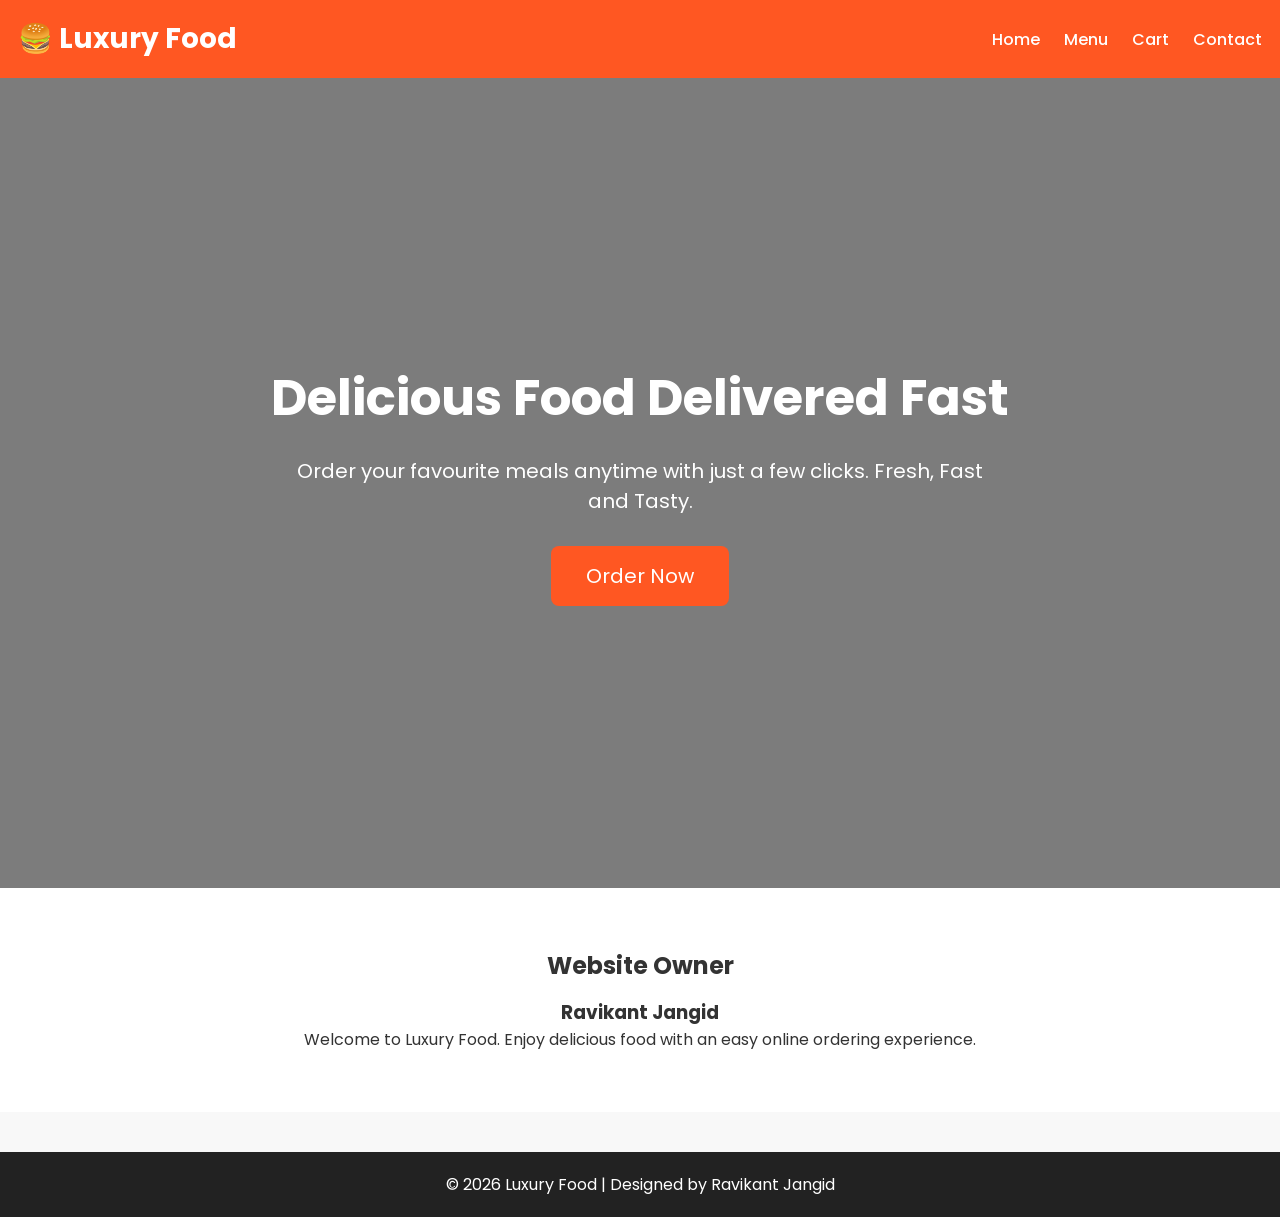
<file: index.html>
<!DOCTYPE html>
<html lang="en">
<head>
<meta charset="UTF-8">
<meta name="viewport" content="width=device-width, initial-scale=1.0">
<title>Luxury Food - Home</title>

<link rel="stylesheet" href="style.css">

<link href="https://fonts.googleapis.com/css2?family=Poppins:wght@300;500;700&display=swap" rel="stylesheet">

<style>
*{
margin:0;
padding:0;
box-sizing:border-box;
font-family:'Poppins',sans-serif;
}

body{
background:#f8f8f8;
}

header{
background:#ff5722;
color:white;
padding:18px;
display:flex;
justify-content:space-between;
align-items:center;
}

.logo{
font-size:28px;
font-weight:bold;
}

nav a{
color:white;
text-decoration:none;
margin-left:20px;
font-weight:500;
}

.hero{
height:90vh;
display:flex;
justify-content:center;
align-items:center;
flex-direction:column;
text-align:center;
background:linear-gradient(rgba(0,0,0,.5),rgba(0,0,0,.5)),url("https://images.unsplash.com/photo-1504674900247-0877df9cc836");
background-size:cover;
background-position:center;
color:white;
padding:20px;
}

.hero h1{
font-size:50px;
margin-bottom:20px;
}

.hero p{
font-size:20px;
margin-bottom:30px;
max-width:700px;
}

.btn{
background:#ff5722;
color:white;
padding:15px 35px;
text-decoration:none;
font-size:20px;
border-radius:8px;
transition:.3s;
}

.btn:hover{
background:#e64a19;
}

.owner{
padding:60px 20px;
text-align:center;
background:white;
}

.owner h2{
margin-bottom:15px;
}

footer{
background:#222;
color:white;
text-align:center;
padding:20px;
}
</style>

</head>

<body>

<header>

<div class="logo">
🍔 Luxury Food
</div>

<nav>
<a href="index.html">Home</a>
<a href="menu.html">Menu</a>
<a href="cart.html">Cart</a>
<a href="contact.html">Contact</a>
</nav>

</header>

<section class="hero">

<h1>Delicious Food Delivered Fast</h1>

<p>
Order your favourite meals anytime with just a few clicks.
Fresh, Fast and Tasty.
</p>

<a href="menu.html" class="btn">
Order Now
</a>

</section>

<section class="owner">

<h2>Website Owner</h2>

<h3>Ravikant Jangid</h3>

<p>
Welcome to Luxury Food. Enjoy delicious food with an easy online ordering experience.
</p>

</section>

<footer>

© 2026 Luxury Food | Designed by Ravikant Jangid

</footer>

</body>
</html>
</file>
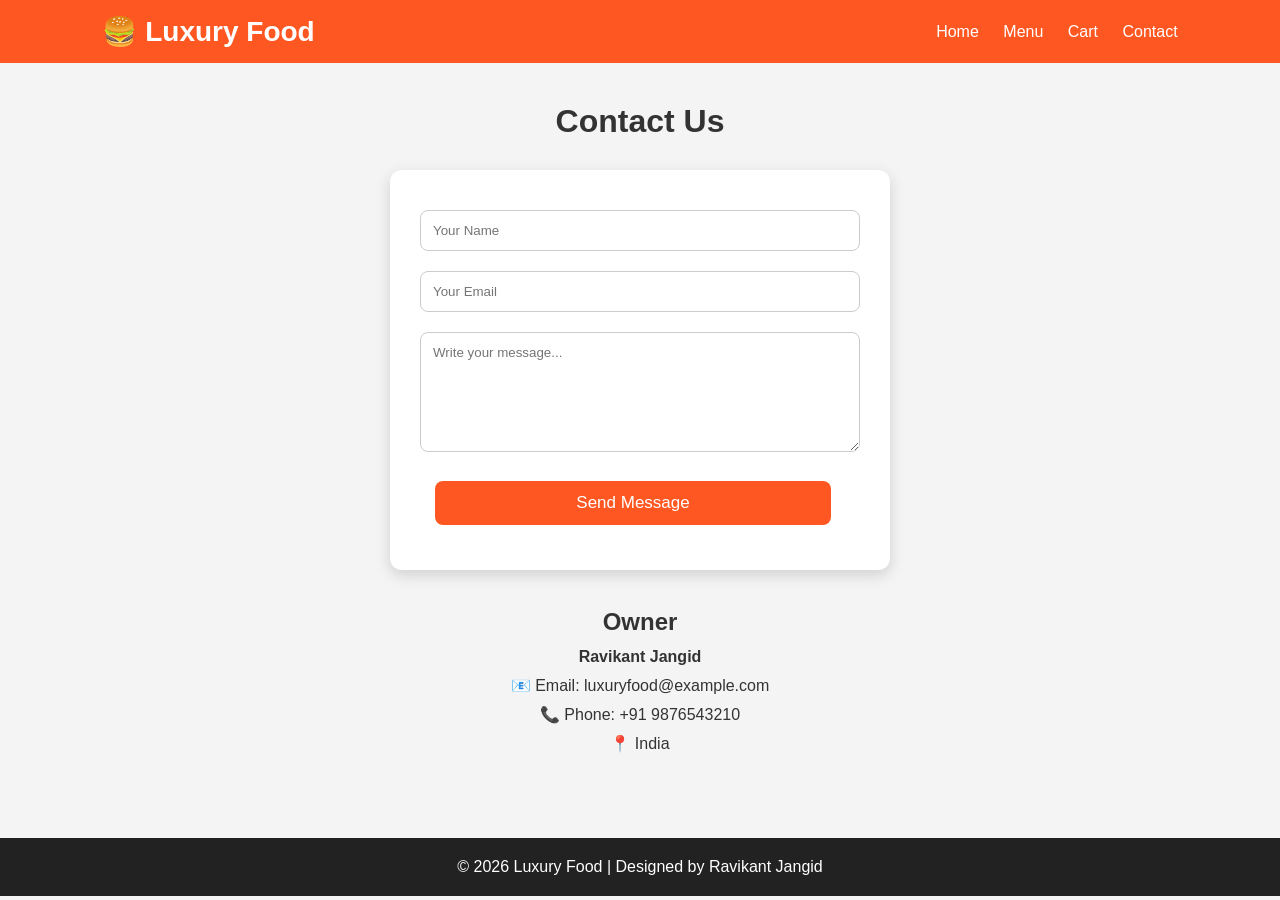
<file: kontect.html>
<!DOCTYPE html>
<html lang="en">
<head>
<meta charset="UTF-8">
<meta name="viewport" content="width=device-width, initial-scale=1.0">
<title>Luxury Food | Contact</title>

<link rel="stylesheet" href="style.css">

<style>
.info{
    text-align:center;
    margin-top:30px;
    line-height:1.8;
}
</style>

</head>
<body>

<header>

<div class="logo">🍔 Luxury Food</div>

<nav>
<a href="index.html">Home</a>
<a href="menu.html">Menu</a>
<a href="cart.html">Cart</a>
<a href="contact.html">Contact</a>
</nav>

</header>

<div class="container">

<h1 style="text-align:center;margin-bottom:30px;">
Contact Us
</h1>

<div class="contact-form">

<input type="text" placeholder="Your Name" required>

<input type="email" placeholder="Your Email" required>

<textarea placeholder="Write your message..." required></textarea>

<button onclick="sendMessage()">Send Message</button>

</div>

<div class="info">

<h2>Owner</h2>
<p><strong>Ravikant Jangid</strong></p>

<p>📧 Email: luxuryfood@example.com</p>

<p>📞 Phone: +91 9876543210</p>

<p>📍 India</p>

</div>

</div>

<footer>
© 2026 Luxury Food | Designed by Ravikant Jangid
</footer>

<script>
function sendMessage(){
    alert("Thank you! Your message has been sent successfully.");
}
</script>

</body>
</html>
</file>
<file: style.css>
*{
    margin:0;
    padding:0;
    box-sizing:border-box;
    font-family:'Poppins',sans-serif;
}

body{
    background:#f4f4f4;
    color:#333;
}

header{
    background:#ff5722;
    color:#fff;
    padding:15px 8%;
    display:flex;
    justify-content:space-between;
    align-items:center;
    position:sticky;
    top:0;
    z-index:1000;
}

.logo{
    font-size:28px;
    font-weight:bold;
}

nav a{
    color:#fff;
    text-decoration:none;
    margin-left:20px;
    font-weight:500;
    transition:.3s;
}

nav a:hover{
    color:yellow;
}

.hero{
    height:90vh;
    display:flex;
    flex-direction:column;
    justify-content:center;
    align-items:center;
    text-align:center;
    color:#fff;
    background:linear-gradient(rgba(0,0,0,.5),rgba(0,0,0,.5)),
    url("https://images.unsplash.com/photo-1504674900247-0877df9cc836");
    background-size:cover;
    background-position:center;
    padding:20px;
}

.hero h1{
    font-size:50px;
    margin-bottom:20px;
}

.hero p{
    max-width:700px;
    font-size:20px;
    margin-bottom:30px;
}

.btn{
    display:inline-block;
    background:#ff5722;
    color:#fff;
    text-decoration:none;
    padding:14px 35px;
    border-radius:8px;
    transition:.3s;
}

.btn:hover{
    background:#e64a19;
}

.container{
    width:90%;
    max-width:1200px;
    margin:auto;
    padding:40px 0;
}

.food-grid{
    display:grid;
    grid-template-columns:repeat(auto-fit,minmax(250px,1fr));
    gap:25px;
}

.food-card{
    background:#fff;
    border-radius:12px;
    overflow:hidden;
    box-shadow:0 5px 15px rgba(0,0,0,.15);
    transition:.3s;
}

.food-card:hover{
    transform:translateY(-8px);
}

.food-card img{
    width:100%;
    height:220px;
    object-fit:cover;
}

.food-card h3{
    padding:15px;
}

.food-card p{
    padding:0 15px 15px;
}

.price{
    color:#ff5722;
    font-weight:bold;
    font-size:20px;
}

button{
    width:90%;
    margin:15px;
    padding:12px;
    border:none;
    background:#ff5722;
    color:white;
    border-radius:8px;
    cursor:pointer;
    font-size:17px;
}

button:hover{
    background:#e64a19;
}

.cart-box{
    background:white;
    padding:25px;
    border-radius:12px;
    box-shadow:0 5px 15px rgba(0,0,0,.15);
}

.contact-form{
    max-width:500px;
    margin:auto;
    background:white;
    padding:30px;
    border-radius:12px;
    box-shadow:0 5px 15px rgba(0,0,0,.15);
}

.contact-form input,
.contact-form textarea{
    width:100%;
    padding:12px;
    margin:10px 0;
    border:1px solid #ccc;
    border-radius:8px;
}

.contact-form textarea{
    height:120px;
}

footer{
    background:#222;
    color:white;
    text-align:center;
    padding:20px;
    margin-top:40px;
}

@media(max-width:768px){

header{
    flex-direction:column;
}

nav{
    margin-top:10px;
}

.hero h1{
    font-size:35px;
}

.hero p{
    font-size:18px;
}

}
</file>
